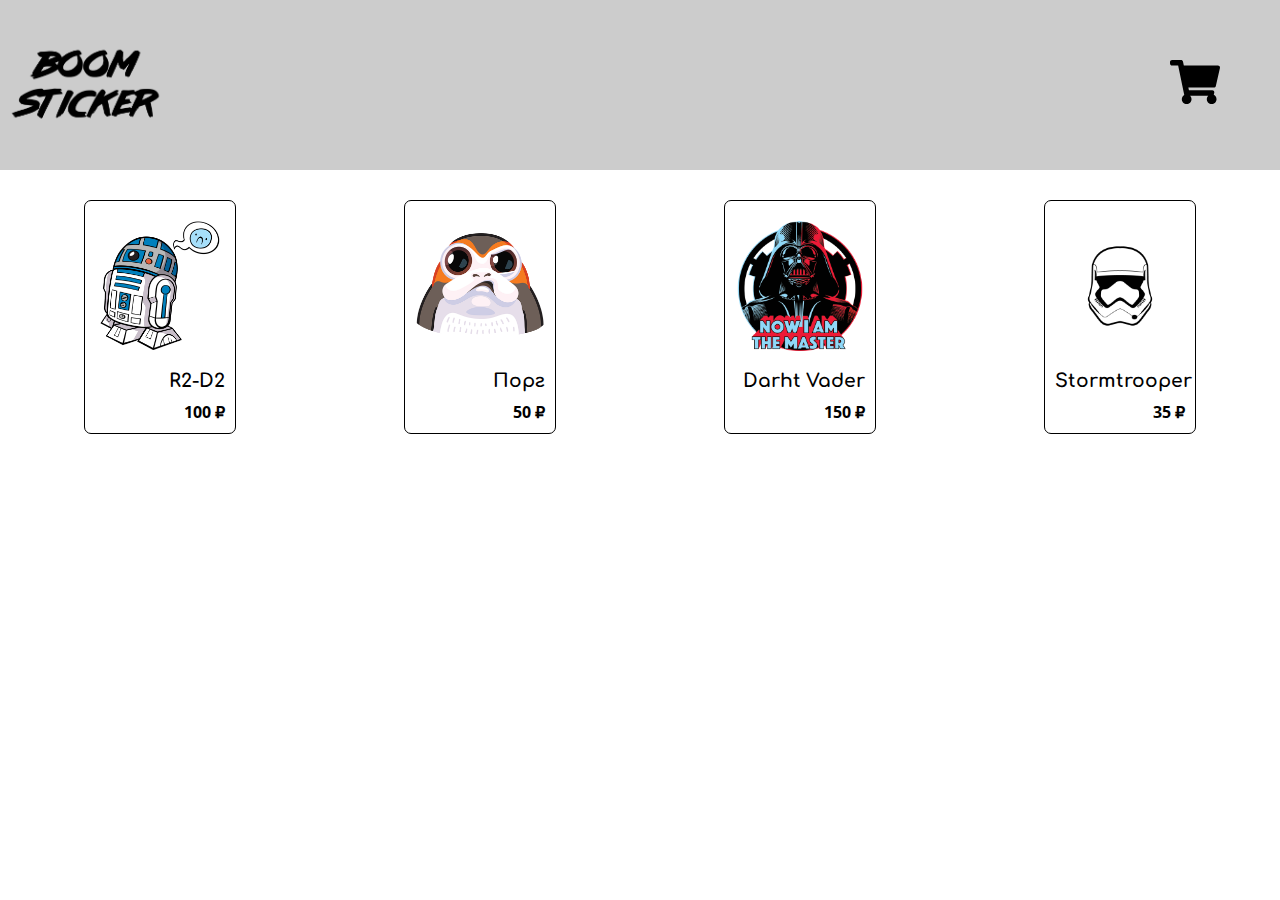
<file: index.html>
<!DOCTYPE html>
<html lang="en">
<head>
    <meta charset="UTF-8">
    <title>Интернет-магазин</title>
    <link rel="stylesheet" href="css/style.css">
</head>
<body>
    <header>
        <button class="btn-cart">Корзина</button>
    </header>
    
    <main>
        <div class="products"></div>
    </main>
    
    <script src="js/script.js"></script>
</body>
</html>
</file>
<file: css/style.css>
@import url('https://fonts.googleapis.com/css?family=Comfortaa|Open+Sans');

*{
    margin: 0;
    padding: 0;
}

header {
    height: 170px;
    background-image: url(../img/logo.png);
    background-repeat: no-repeat;
    background-size: contain;
    background-color: #ccc;
    text-align: right;
}

.btn-cart {
    background: url(../img/shopping-cart-solid.svg) no-repeat;
    width: 50px;
    height: 50px;
    margin-top: 60px;
    margin-right: 60px;
    text-indent: -99999px;
    border: 0;
}

.btn-cart:focus{
    outline: 0;
}

.products{
    display: flex;
    justify-content: space-around;
    flex-direction: row;
    flex-wrap: wrap;
}

.product-item{
    width: 150px;
    border: 1px solid;
    margin-left: auto;
    margin-right: auto;
    margin-top: 30px;
    border-radius: 7px;
    background-repeat: no-repeat;
    background-size: contain;
    text-align: right;
}

.product-item div{
    margin: 10px;
    height: 150px;
    background-repeat: no-repeat;
    background-size: contain;
    background-position: center;
}

.product-item h3{
    font-family: 'Comfortaa', cursive;
}

.product-item h4{
    font-family: 'Open Sans', sans-serif;
}

.product-item h4,
.product-item h3{
    margin: 10px;
}
</file>
